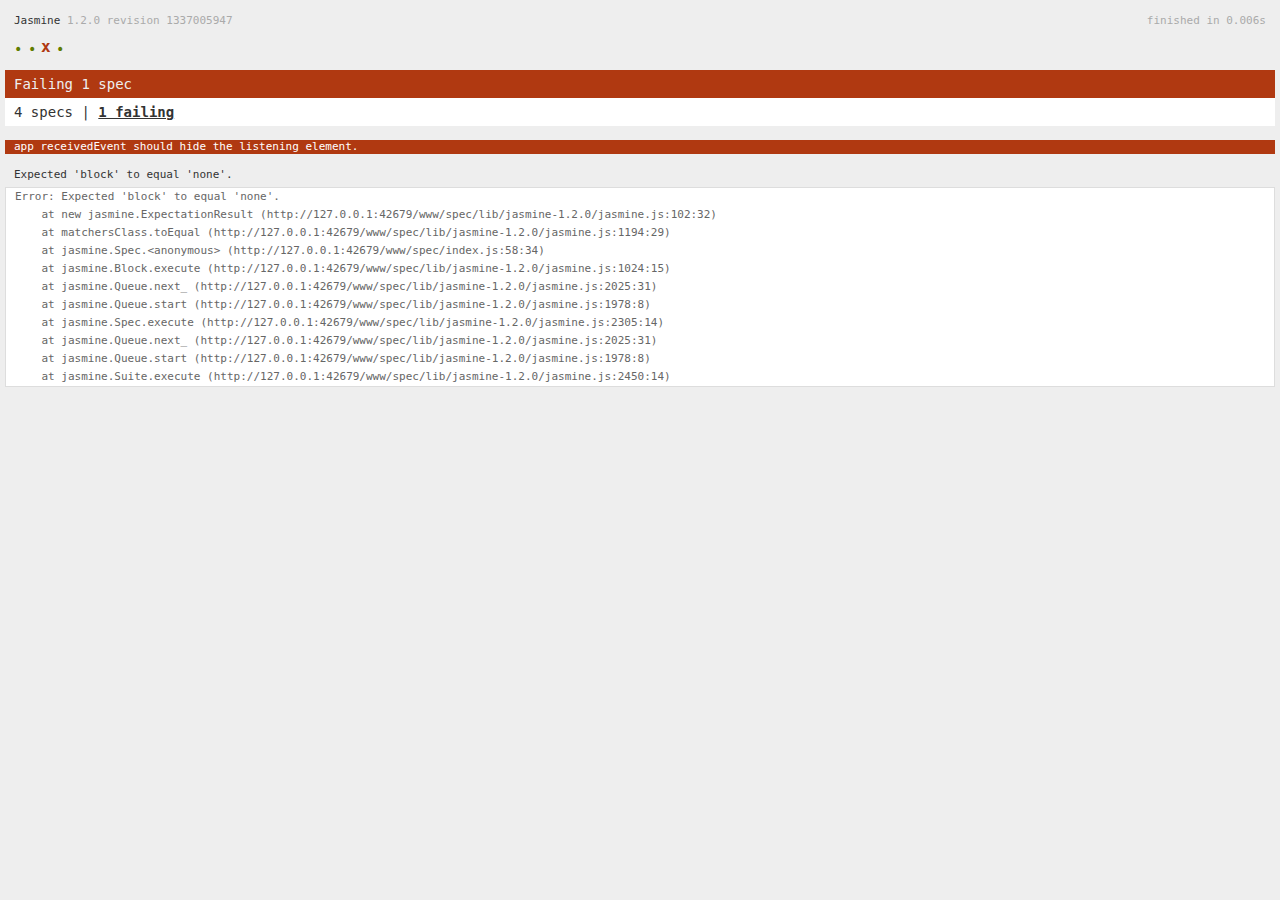
<file: www/spec.html>
<!DOCTYPE html>
<!--
    Licensed to the Apache Software Foundation (ASF) under one
    or more contributor license agreements.  See the NOTICE file
    distributed with this work for additional information
    regarding copyright ownership.  The ASF licenses this file
    to you under the Apache License, Version 2.0 (the
    "License"); you may not use this file except in compliance
    with the License.  You may obtain a copy of the License at

    http://www.apache.org/licenses/LICENSE-2.0

    Unless required by applicable law or agreed to in writing,
    software distributed under the License is distributed on an
    "AS IS" BASIS, WITHOUT WARRANTIES OR CONDITIONS OF ANY
     KIND, either express or implied.  See the License for the
    specific language governing permissions and limitations
    under the License.
-->
<html>
    <head>
        <title>Jasmine Spec Runner</title>

        <!-- jasmine source -->
        <link rel="shortcut icon" type="image/png" href="spec/lib/jasmine-1.2.0/jasmine_favicon.png">
        <link rel="stylesheet" type="text/css" href="spec/lib/jasmine-1.2.0/jasmine.css">
        <script type="text/javascript" src="spec/lib/jasmine-1.2.0/jasmine.js"></script>
        <script type="text/javascript" src="spec/lib/jasmine-1.2.0/jasmine-html.js"></script>

        <!-- include source files here... -->
        <script type="text/javascript" src="js/index.js"></script>

        <!-- include spec files here... -->
        <script type="text/javascript" src="spec/helper.js"></script>
        <script type="text/javascript" src="spec/index.js"></script>

        <script type="text/javascript">
            (function() {
                var jasmineEnv = jasmine.getEnv();
                jasmineEnv.updateInterval = 1000;

                var htmlReporter = new jasmine.HtmlReporter();

                jasmineEnv.addReporter(htmlReporter);

                jasmineEnv.specFilter = function(spec) {
                    return htmlReporter.specFilter(spec);
                };

                var currentWindowOnload = window.onload;

                window.onload = function() {
                    if (currentWindowOnload) {
                        currentWindowOnload();
                    }
                    execJasmine();
                };

                function execJasmine() {
                    jasmineEnv.execute();
                }
            })();
        </script>
    </head>
    <body>
        <div id="stage" style="display:none;"></div>
    </body>
</html>
</file>
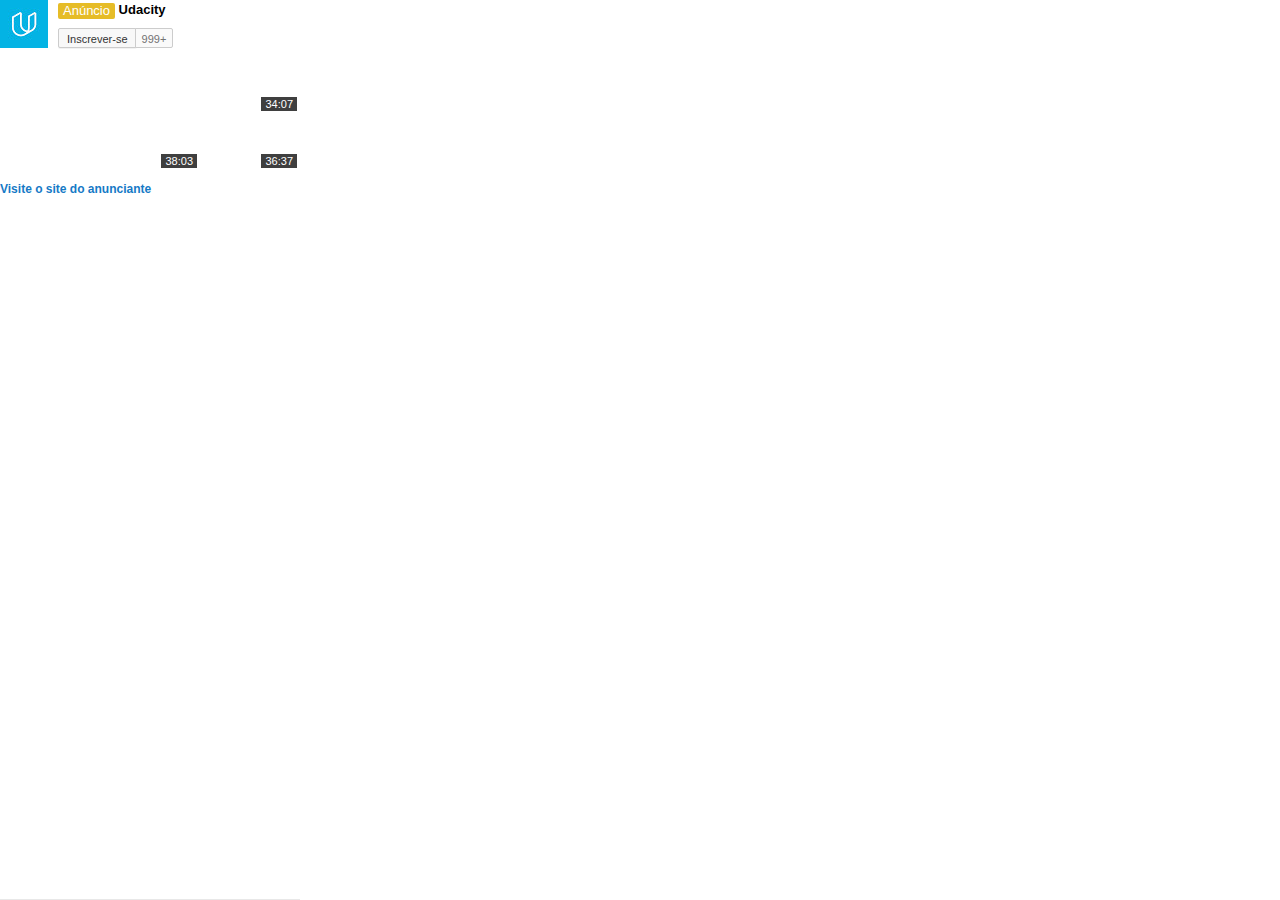
<file: www/img/(5) Phonegap e Cordova_ Aula 25_ Phonegap + Ionic_ LocalStorage - YouTube_files/ad_companion.html>
<!DOCTYPE html>
<!-- saved from url=(0127)https://www.youtube.com/ad_companion?adformat=15_2_1&p=UCBVCi5JbYmfG3q5MEuoWdOw&render=video_wall_companion&content=6Zzt8k09G3k -->
<html lang="pt" dir="ltr"><head><meta http-equiv="Content-Type" content="text/html; charset=UTF-8">
    <title>Video Wall - YouTube</title>
        <link rel="stylesheet" href="./www-adcompanion-webp-vflJIAB-t.css" name="www-adcompanion">


  </head>
  


  <body id="" class="date-20170825 pt_BR ltr lite exp-mouseover-img exp-responsive exp-scrollable-guide exp-search-big-thumbs   site-center-aligned site-as-giant-card  webkit webkit-537" dir="ltr">

      <div id="video-wall-container-v2" class="subscribe_v2 classic light">
      <div id="video-wall-top-bar-v2">
      <div class="yt-uix-hovercard ad-info-container">
    <span class="yt-uix-hovercard-target " data-position="bottomright" data-orientation="vertical">
      <span class="ad-info-icon"></span>
    </span>
    <div class="yt-uix-hovercard-content">
<p>Acesse as <a href="http://www.google.com/settings/ads" target="_blank">Configurações de anúncios</a> do Google para saber mais sobre como os anúncios são segmentados ou para desativar os anúncios personalizados.</p>
    </div>
  </div>

    <a href="https://www.youtube.com/user/Udacity" target="_blank" title="Visitar o canal de Udacity no YouTube" class="fill-channel-icon yt-uix-sessionlink" data-sessionlink="adformat=15_10&amp;ei=S4ukWYSBG5LiwwSo1bDQDw&amp;feature=15_10" onclick="yt.www.ads.companion.pauseAndTrackClickWithLabel(&#39;vw_cta_v2_top_bar_click&#39;);">
      <img class="channel-thumb-top-v2" src="./photo(24).jpg" alt="">
      <span id="channel-icon-overlay">
      </span>
      <span class="video-wall-top-text-container-v2">
        <span class="yt-badge ad-badge-byline yt-badge-ad" aria-label="Publicidade">Anúncio</span>
        Udacity
      </span>
    </a>
      <span id="video-wall-subscription-container-v2">
        <span class=" yt-uix-button-subscription-container"><button class="yt-uix-button yt-uix-button-size-default yt-uix-button-subscribe-unbranded yt-uix-button-has-icon no-icon-markup yt-uix-subscription-button yt-can-buffer" type="button" onclick=";return false;" aria-busy="false" aria-live="polite" aria-role="button" data-channel-external-id="UCBVCi5JbYmfG3q5MEuoWdOw" data-style-type="unbranded" data-clicktracking="ei=S4ukWYSBG5LiwwSo1bDQDw&amp;feature=subscribe-ads-widget&amp;ved=CAQQmysiEwjE0t_z7_rVAhUS8ZAKHagqDPo"><span class="yt-uix-button-content"><span class="subscribe-label" aria-label="Inscrever-se">Inscrever-se</span><span class="subscribed-label" aria-label="Cancelar inscrição">Inscrito</span><span class="unsubscribe-label" aria-label="Cancelar inscrição">Cancelar inscrição</span></span></button><span class="yt-subscription-button-subscriber-count-unbranded-horizontal" tabindex="0">999+</span>  <span class="yt-subscription-button-disabled-mask" title=""></span>
</span>
      </span>
  </div>

      <div id="video-wall-thumbs-v2">
        <a class="all-thumbs-v2 thumb-large" target="_blank" href="https://www.youtube.com/watch?v=lUOhCtXPN40&amp;list=PLAwxTw4SYaPnRQcjB3pyP1kfc2pjhVRQ9&amp;index=0" title="Assistir no YouTube" style="background-image:url(&#39;https://i.ytimg.com/vi/lUOhCtXPN40/sddefault.jpg&#39;); filter: progid:DXImageTransform.Microsoft.AlphaImageLoader(src=&#39;https://i.ytimg.com/vi/lUOhCtXPN40/sddefault.jpg&#39;, sizingMethod=&#39;scale&#39;); -ms-filter: &quot;progid:DXImageTransform.Microsoft.AlphaImageLoader(src=&#39;https://i.ytimg.com/vi/lUOhCtXPN40/sddefault.jpg&#39;, sizingMethod=&#39;scale&#39;)&quot;;" data-sessionlink="adformat=15_10&amp;ei=S4ukWYSBG5LiwwSo1bDQDw&amp;feature=15_10" onclick="yt.www.ads.companion.pauseAndTrackClickWithLabel(&#39;vw_thumb_v2_&#39; + (0 + 1) + &#39;_of_3&#39;);">
    <span class="video-time">38:03</span>
  </a>

        <a class="all-thumbs-v2 thumb-small" target="_blank" href="https://www.youtube.com/watch?v=ITpXepeFimY&amp;list=PLAwxTw4SYaPnRQcjB3pyP1kfc2pjhVRQ9&amp;index=1" title="Assistir no YouTube" style="background-image:url(&#39;https://i.ytimg.com/vi/ITpXepeFimY/hqdefault.jpg&#39;); filter: progid:DXImageTransform.Microsoft.AlphaImageLoader(src=&#39;https://i.ytimg.com/vi/ITpXepeFimY/hqdefault.jpg&#39;, sizingMethod=&#39;scale&#39;); -ms-filter: &quot;progid:DXImageTransform.Microsoft.AlphaImageLoader(src=&#39;https://i.ytimg.com/vi/ITpXepeFimY/hqdefault.jpg&#39;, sizingMethod=&#39;scale&#39;)&quot;;" data-sessionlink="adformat=15_10&amp;ei=S4ukWYSBG5LiwwSo1bDQDw&amp;feature=15_10" onclick="yt.www.ads.companion.pauseAndTrackClickWithLabel(&#39;vw_thumb_v2_&#39; + (1 + 1) + &#39;_of_3&#39;);">
    <span class="video-time">34:07</span>
  </a>

        <a class="all-thumbs-v2 thumb-small" target="_blank" href="https://www.youtube.com/watch?v=j9yFQqNrUK0&amp;list=PLAwxTw4SYaPnRQcjB3pyP1kfc2pjhVRQ9&amp;index=2" title="Assistir no YouTube" style="background-image:url(&#39;https://i.ytimg.com/vi/j9yFQqNrUK0/hqdefault.jpg&#39;); filter: progid:DXImageTransform.Microsoft.AlphaImageLoader(src=&#39;https://i.ytimg.com/vi/j9yFQqNrUK0/hqdefault.jpg&#39;, sizingMethod=&#39;scale&#39;); -ms-filter: &quot;progid:DXImageTransform.Microsoft.AlphaImageLoader(src=&#39;https://i.ytimg.com/vi/j9yFQqNrUK0/hqdefault.jpg&#39;, sizingMethod=&#39;scale&#39;)&quot;;" data-sessionlink="adformat=15_10&amp;ei=S4ukWYSBG5LiwwSo1bDQDw&amp;feature=15_10" onclick="yt.www.ads.companion.pauseAndTrackClickWithLabel(&#39;vw_thumb_v2_&#39; + (2 + 1) + &#39;_of_3&#39;);">
    <span class="video-time">36:37</span>
  </a>

  </div>

    <span class="video-wall-cta-container"><a id="bottom-bar-link" target="_blank" title="Visite o site de Udacity" class="fill-channel-icon yt-uix-sessionlink" data-sessionlink="adformat=15_10&amp;ei=S4ukWYSBG5LiwwSo1bDQDw&amp;feature=15_10" onclick="yt.www.ads.companion.pauseAndTrackClickWithLabel(&#39;vw_cta_v2_bottom_bar_click&#39;);" href="https://www.googleadservices.com/pagead/aclk?sa=L&amp;ai=[base64]&amp;num=1&amp;cid=CAESD-D2xgREQFkbTJr4pIteIg&amp;sig=AOD64_3I_acCIQ6-xNp5x70PH4gy6tzt4Q&amp;adurl=https://br.udacity.com/course/machine-learning-engineer-nanodegree--nd009/&amp;label=video_click_to_advertiser_site&amp;ctype=18">Visite o site do anunciante</a><span id="video-wall-cta-icon-v2"></span></span>
  </div>
  

        <script src="./www-adcompanion.js.download" type="text/javascript" name="www-adcompanion/www-adcompanion"></script>

  <script>
      yt.setConfig({
      'XSRF_TOKEN': "[base64]",
      'XSRF_FIELD_NAME': "session_token",

      'XSRF_REDIRECT_TOKEN': "XlFtezkR2ACmW4f00l-4bG2Vud58MTUwNDA0MjE4N0AxNTAzOTU1Nzg3"  });

    yt.setConfig('LOGGED_IN', true);
    window.onload = function() {
      ytbin.www.adcompanion.init('vw_impression', "vw_subscribe_button_click");
      window.addEventListener('message', function(event) {
        if (typeof event.data === 'object' &&
            'video-wall-set-dark-theme' in event.data) {
          var isDarkTheme = !!event.data['video-wall-set-dark-theme'];
          var classes = 'subscribe_v2 polymer';
          if (isDarkTheme) {
            classes += ' dark';
          } else {
            classes += ' light';
          }
          document.getElementById('video-wall-container-v2').className =
              classes;
        }
      });
    };
  </script>

  

</body></html>
</file>
<file: www/spec/lib/jasmine-1.2.0/jasmine.css>
body { background-color: #eeeeee; padding: 0; margin: 5px; overflow-y: scroll; }

#HTMLReporter { font-size: 11px; font-family: Monaco, "Lucida Console", monospace; line-height: 14px; color: #333333; }
#HTMLReporter a { text-decoration: none; }
#HTMLReporter a:hover { text-decoration: underline; }
#HTMLReporter p, #HTMLReporter h1, #HTMLReporter h2, #HTMLReporter h3, #HTMLReporter h4, #HTMLReporter h5, #HTMLReporter h6 { margin: 0; line-height: 14px; }
#HTMLReporter .banner, #HTMLReporter .symbolSummary, #HTMLReporter .summary, #HTMLReporter .resultMessage, #HTMLReporter .specDetail .description, #HTMLReporter .alert .bar, #HTMLReporter .stackTrace { padding-left: 9px; padding-right: 9px; }
#HTMLReporter #jasmine_content { position: fixed; right: 100%; }
#HTMLReporter .version { color: #aaaaaa; }
#HTMLReporter .banner { margin-top: 14px; }
#HTMLReporter .duration { color: #aaaaaa; float: right; }
#HTMLReporter .symbolSummary { overflow: hidden; *zoom: 1; margin: 14px 0; }
#HTMLReporter .symbolSummary li { display: block; float: left; height: 7px; width: 14px; margin-bottom: 7px; font-size: 16px; }
#HTMLReporter .symbolSummary li.passed { font-size: 14px; }
#HTMLReporter .symbolSummary li.passed:before { color: #5e7d00; content: "\02022"; }
#HTMLReporter .symbolSummary li.failed { line-height: 9px; }
#HTMLReporter .symbolSummary li.failed:before { color: #b03911; content: "x"; font-weight: bold; margin-left: -1px; }
#HTMLReporter .symbolSummary li.skipped { font-size: 14px; }
#HTMLReporter .symbolSummary li.skipped:before { color: #bababa; content: "\02022"; }
#HTMLReporter .symbolSummary li.pending { line-height: 11px; }
#HTMLReporter .symbolSummary li.pending:before { color: #aaaaaa; content: "-"; }
#HTMLReporter .bar { line-height: 28px; font-size: 14px; display: block; color: #eee; }
#HTMLReporter .runningAlert { background-color: #666666; }
#HTMLReporter .skippedAlert { background-color: #aaaaaa; }
#HTMLReporter .skippedAlert:first-child { background-color: #333333; }
#HTMLReporter .skippedAlert:hover { text-decoration: none; color: white; text-decoration: underline; }
#HTMLReporter .passingAlert { background-color: #a6b779; }
#HTMLReporter .passingAlert:first-child { background-color: #5e7d00; }
#HTMLReporter .failingAlert { background-color: #cf867e; }
#HTMLReporter .failingAlert:first-child { background-color: #b03911; }
#HTMLReporter .results { margin-top: 14px; }
#HTMLReporter #details { display: none; }
#HTMLReporter .resultsMenu, #HTMLReporter .resultsMenu a { background-color: #fff; color: #333333; }
#HTMLReporter.showDetails .summaryMenuItem { font-weight: normal; text-decoration: inherit; }
#HTMLReporter.showDetails .summaryMenuItem:hover { text-decoration: underline; }
#HTMLReporter.showDetails .detailsMenuItem { font-weight: bold; text-decoration: underline; }
#HTMLReporter.showDetails .summary { display: none; }
#HTMLReporter.showDetails #details { display: block; }
#HTMLReporter .summaryMenuItem { font-weight: bold; text-decoration: underline; }
#HTMLReporter .summary { margin-top: 14px; }
#HTMLReporter .summary .suite .suite, #HTMLReporter .summary .specSummary { margin-left: 14px; }
#HTMLReporter .summary .specSummary.passed a { color: #5e7d00; }
#HTMLReporter .summary .specSummary.failed a { color: #b03911; }
#HTMLReporter .description + .suite { margin-top: 0; }
#HTMLReporter .suite { margin-top: 14px; }
#HTMLReporter .suite a { color: #333333; }
#HTMLReporter #details .specDetail { margin-bottom: 28px; }
#HTMLReporter #details .specDetail .description { display: block; color: white; background-color: #b03911; }
#HTMLReporter .resultMessage { padding-top: 14px; color: #333333; }
#HTMLReporter .resultMessage span.result { display: block; }
#HTMLReporter .stackTrace { margin: 5px 0 0 0; max-height: 224px; overflow: auto; line-height: 18px; color: #666666; border: 1px solid #ddd; background: white; white-space: pre; }

#TrivialReporter { padding: 8px 13px; position: absolute; top: 0; bottom: 0; left: 0; right: 0; overflow-y: scroll; background-color: white; font-family: "Helvetica Neue Light", "Lucida Grande", "Calibri", "Arial", sans-serif; /*.resultMessage {*/ /*white-space: pre;*/ /*}*/ }
#TrivialReporter a:visited, #TrivialReporter a { color: #303; }
#TrivialReporter a:hover, #TrivialReporter a:active { color: blue; }
#TrivialReporter .run_spec { float: right; padding-right: 5px; font-size: .8em; text-decoration: none; }
#TrivialReporter .banner { color: #303; background-color: #fef; padding: 5px; }
#TrivialReporter .logo { float: left; font-size: 1.1em; padding-left: 5px; }
#TrivialReporter .logo .version { font-size: .6em; padding-left: 1em; }
#TrivialReporter .runner.running { background-color: yellow; }
#TrivialReporter .options { text-align: right; font-size: .8em; }
#TrivialReporter .suite { border: 1px outset gray; margin: 5px 0; padding-left: 1em; }
#TrivialReporter .suite .suite { margin: 5px; }
#TrivialReporter .suite.passed { background-color: #dfd; }
#TrivialReporter .suite.failed { background-color: #fdd; }
#TrivialReporter .spec { margin: 5px; padding-left: 1em; clear: both; }
#TrivialReporter .spec.failed, #TrivialReporter .spec.passed, #TrivialReporter .spec.skipped { padding-bottom: 5px; border: 1px solid gray; }
#TrivialReporter .spec.failed { background-color: #fbb; border-color: red; }
#TrivialReporter .spec.passed { background-color: #bfb; border-color: green; }
#TrivialReporter .spec.skipped { background-color: #bbb; }
#TrivialReporter .messages { border-left: 1px dashed gray; padding-left: 1em; padding-right: 1em; }
#TrivialReporter .passed { background-color: #cfc; display: none; }
#TrivialReporter .failed { background-color: #fbb; }
#TrivialReporter .skipped { color: #777; background-color: #eee; display: none; }
#TrivialReporter .resultMessage span.result { display: block; line-height: 2em; color: black; }
#TrivialReporter .resultMessage .mismatch { color: black; }
#TrivialReporter .stackTrace { white-space: pre; font-size: .8em; margin-left: 10px; max-height: 5em; overflow: auto; border: 1px inset red; padding: 1em; background: #eef; }
#TrivialReporter .finished-at { padding-left: 1em; font-size: .6em; }
#TrivialReporter.show-passed .passed, #TrivialReporter.show-skipped .skipped { display: block; }
#TrivialReporter #jasmine_content { position: fixed; right: 100%; }
#TrivialReporter .runner { border: 1px solid gray; display: block; margin: 5px 0; padding: 2px 0 2px 10px; }
</file>
<file: www/img/(5) Phonegap e Cordova_ Aula 25_ Phonegap + Ionic_ LocalStorage - YouTube_files/www-adcompanion-webp-vflJIAB-t.css>
body{line-height:1;text-align:left;text-align:start}menu,ol,ul{list-style:none}blockquote,q{quotes:none}blockquote:before,blockquote:after,q:before,q:after{content:'';content:none}ins{text-decoration:none}del{text-decoration:line-through}table{border-collapse:collapse;border-spacing:0}strong,b{font-weight:500}body{border:0}a,abbr,acronym,address,applet,b,big,blockquote{margin:0;padding:0;border:0;font-size:100%;background:transparent}button{margin:0;padding:0;border:0;background:transparent}canvas,caption,center,cite,code,dd,del,dfn,div,dl,dt,em,embed,fieldset,font,form{margin:0;padding:0;border:0;font-size:100%;background:transparent}h1,h2,h3,h4,h5,h6{margin:0;padding:0;border:0;background:transparent}hr,html,i,iframe,img,ins,kbd,label,legend,li,menu,object,ol,p,pre,q,s,samp,small,span,strike,strong,sub{margin:0;padding:0;border:0;font-size:100%;background:transparent}sup{margin:0;padding:0;border:0;background:transparent}table,tbody,td,tfoot,th,thead,tr,tt,u,ul,var{margin:0;padding:0;border:0;font-size:100%;background:transparent}html{height:100%}body{height:100%;word-wrap:break-word;margin:0;padding:0;font:12px "YouTube Noto",Roboto,arial,sans-serif}button,input,textarea{font:12px "YouTube Noto",Roboto,arial,sans-serif}a{color:#167ac6;text-decoration:none}a:hover{text-decoration:underline}a:focus{outline:1px dotted #666;border:0}button:focus{outline:1px solid #767676}h1,h2{font-weight:normal}h3,h4,h5,h6{font-weight:500}h1{font-size:20px}h2{font-size:16px}h3,h4{font-size:13px}h5,h6{font-size:10px}dt{font-weight:500}ul.bulleted{margin-left:1em;list-style-type:disc}span.warning{color:#d00}sup{font-size:80%}.yt-uix-button{display:inline-block;height:28px;border:solid 1px transparent;padding:0 10px;outline:0;font-weight:500;font-size:11px;text-decoration:none;white-space:nowrap;word-wrap:normal;line-height:normal;vertical-align:middle;cursor:pointer;*overflow:visible;border-radius:2px;box-shadow:0 1px 0 rgba(0,0,0,0.05)}.yt-uix-button:hover{text-decoration:none}.yt-uix-button:focus,.yt-uix-button:focus:hover,.yt-uix-button-focused,.yt-uix-button-focused:hover{box-shadow:0 0 0 2px rgba(27,127,204,0.4)}.no-focus-outline .yt-uix-button:focus,.no-focus-outline .yt-uix-button:focus:hover,.no-focus-outline .yt-uix-button-focused,.no-focus-outline .yt-uix-button-focused:hover{box-shadow:none}.yt-uix-button::-moz-focus-inner{border:0;padding:0}.yt-uix-button[disabled],.yt-uix-button[disabled]:hover,.yt-uix-button[disabled]:active,.yt-uix-button[disabled]:focus{opacity:.5;filter:alpha(opacity=50);cursor:auto;box-shadow:none}.yt-uix-button img,.yt-uix-button-has-icon.no-icon-markup .yt-uix-button-content,.yt-uix-button-icon-wrapper+.yt-uix-button-content{vertical-align:middle}.yt-uix-button .yt-uix-button-icon,.yt-uix-button .yt-uix-button-arrow{display:inline-block;vertical-align:middle}.yt-uix-button-icon-wrapper{display:inline-block;font-size:0;vertical-align:middle}.yt-uix-button-has-icon:before{content:'';display:inline-block;vertical-align:middle}a.yt-uix-button:after{content:'';display:inline-block;vertical-align:middle;height:100%}.yt-uix-button-icon-wrapper,.yt-uix-button-has-icon.no-icon-markup:before{margin-right:6px}.yt-uix-button-empty .yt-uix-button-icon-wrapper,.yt-uix-button-empty.yt-uix-button-has-icon.no-icon-markup:before{margin-right:0}.yt-uix-button-empty .yt-uix-button-icon-wrapper{max-height:none;max-width:none}.yt-uix-button.hid{display:none}.yt-uix-button-short,.yt-uix-button-size-small{height:20px;color:#666}.yt-uix-button-size-large{height:32px;padding:0 15px;font-size:13px}.yt-uix-button-size-xlarge{height:36px;padding:0 20px;font-size:15px}.yt-uix-button-default:hover,.yt-uix-button-text:hover{border-color:#c6c6c6;background:#f0f0f0;box-shadow:0 1px 0 rgba(0,0,0,0.10)}.yt-uix-button-default:active,.yt-uix-button-default.yt-uix-button-toggled,.yt-uix-button-default.yt-uix-button-active,.yt-uix-button-default.yt-uix-button-active:focus,.yt-uix-button-text:active{border-color:#c6c6c6;background:#e9e9e9;box-shadow:inset 0 1px 0 #ddd}.yt-uix-button-default.yt-uix-button-toggled:hover{border-color:#b9b9b9;background:#e5e5e5;box-shadow:inset 0 1px 0 #ddd}.yt-uix-button-default,.yt-uix-button-default[disabled],.yt-uix-button-default[disabled]:hover,.yt-uix-button-default[disabled]:active,.yt-uix-button-default[disabled]:focus{border-color:#d3d3d3;background:#f8f8f8;color:#333}.yt-uix-button-default:before,.yt-uix-button-default .yt-uix-button-icon{opacity:.5;filter:alpha(opacity=50)}.yt-uix-button-default:hover .yt-uix-button-icon,.yt-uix-button-default:hover:before{opacity:.6;filter:alpha(opacity=60)}.yt-uix-button-default:active .yt-uix-button-icon,.yt-uix-button-default:active:before,.yt-uix-button-default.yt-uix-button-active .yt-uix-button-icon,.yt-uix-button-default.yt-uix-button-active:before,.yt-uix-button-default.yt-uix-button-toggled .yt-uix-button-icon,.yt-uix-button-default.yt-uix-button-toggled:before{opacity:.8;filter:alpha(opacity=80)}.yt-uix-button-default:active:hover .yt-uix-button-icon,.yt-uix-button-default:active:hover:before,.yt-uix-button-default.yt-uix-button-active:hover .yt-uix-button-icon,.yt-uix-button-default.yt-uix-button-active:hover:before,.yt-uix-button-default.yt-uix-button-toggled:hover .yt-uix-button-icon,.yt-uix-button-default.yt-uix-button-toggled:hover:before{opacity:1;filter:alpha(opacity=100)}.yt-uix-button-dark .yt-uix-button-icon,.yt-uix-button-dark:before{opacity:.4;filter:alpha(opacity=40)}.yt-uix-button-dark:hover .yt-uix-button-icon,.yt-uix-button-dark:hover:before{opacity:.55;filter:alpha(opacity=55)}.yt-uix-button-dark:active .yt-uix-button-icon,.yt-uix-button-dark:active:before,.yt-uix-button-dark.yt-uix-button-active .yt-uix-button-icon,.yt-uix-button-dark.yt-uix-button-active:before,.yt-uix-button-dark.yt-uix-button-toggled .yt-uix-button-icon,.yt-uix-button-dark.yt-uix-button-toggled:before{opacity:.85;filter:alpha(opacity=85)}.yt-uix-button-dark:active:hover .yt-uix-button-icon,.yt-uix-button-dark:active:hover:before,.yt-uix-button-dark.yt-uix-button-active:hover .yt-uix-button-icon,.yt-uix-button-dark.yt-uix-button-active:hover:before,.yt-uix-button-dark.yt-uix-button-toggled:hover .yt-uix-button-icon .yt-uix-button-dark.yt-uix-button-toggled:hover:before{opacity:1;filter:alpha(opacity=100)}.yt-uix-button-opacity,.yt-uix-button-opacity:hover,.yt-uix-button-dark-opacity,.yt-uix-button-dark-opacity:hover{box-shadow:none}.yt-uix-button-opacity{opacity:.5;filter:alpha(opacity=50)}.yt-uix-menu-top-level-flow-button .yt-uix-button-opacity{opacity:.4;filter:alpha(opacity=40)}.yt-uix-button-opacity:hover{opacity:.6;filter:alpha(opacity=60)}.yt-uix-menu-top-level-flow-button .yt-uix-button-opacity:hover{opacity:.5;filter:alpha(opacity=50)}.yt-uix-button-opacity:active,.yt-uix-button-opacity.yt-uix-button-active,.yt-uix-button-opacity.yt-uix-button-toggled,.yt-uix-menu-top-level-flow-button .yt-uix-button-opacity[disabled]{opacity:.8;filter:alpha(opacity=80)}.yt-uix-button-opacity:active:hover,.yt-uix-button-opacity.yt-uix-button-active:hover,.yt-uix-button-opacity.yt-uix-button-toggled:hover,.yt-uix-menu-top-level-flow-button .yt-uix-button-opacity[disabled]:hover{opacity:1;filter:alpha(opacity=100)}.yt-uix-button-opacity-dark{opacity:.4;filter:alpha(opacity=40)}.yt-uix-button-opacity-dark:hover{opacity:.55;filter:alpha(opacity=55)}.yt-uix-button-opacity-dark:active,.yt-uix-button-opacity-dark.yt-uix-button-active,.yt-uix-button-opacity-dark.yt-uix-button-toggled{opacity:.85;filter:alpha(opacity=85)}.yt-uix-button-opacity-dark:active:hover,.yt-uix-button-opacity-dark.yt-uix-button-active:hover,.yt-uix-button-opacity-dark.yt-uix-button-toggled:hover{opacity:1;filter:alpha(opacity=100)}.yt-uix-button-primary,.yt-uix-button-primary[disabled],.yt-uix-button-primary[disabled]:hover,.yt-uix-button-primary[disabled]:active,.yt-uix-button-primary[disabled]:focus{border-color:#167ac6;background:#167ac6;color:#fff}.yt-uix-button-primary:hover{background:#126db3}.yt-uix-button-primary:active,.yt-uix-button-primary.yt-uix-button-toggled,.yt-uix-button-primary.yt-uix-button-active,.yt-uix-button-primary.yt-uix-button-active:focus{background:#095b99;box-shadow:inset 0 1px 0 rgba(0,0,0,0.5)}.yt-uix-button-primary[disabled]:active,.yt-uix-button-primary[disabled].yt-uix-button-toggled{box-shadow:none}.yt-uix-button-destructive,.yt-uix-button-destructive[disabled],.yt-uix-button-destructive[disabled]:hover,.yt-uix-button-destructive[disabled]:active,.yt-uix-button-destructive[disabled]:focus{border-color:#cc181e;background:#cc181e;color:#fff}.yt-uix-button-destructive:hover{background:#b31217}.yt-uix-button-destructive:active,.yt-uix-button-destructive.yt-uix-button-toggled,.yt-uix-button-destructive.yt-uix-button-active,.yt-uix-button-destructive.yt-uix-button-active:focus{background:#990c11;box-shadow:inset 0 1px 0 rgba(0,0,0,0.5)}.yt-uix-button-destructive[disabled]:active,.yt-uix-button-destructive[disabled].yt-uix-button-toggled{box-shadow:none}.yt-uix-button-dark,.yt-uix-button-dark[disabled],.yt-uix-button-dark[disabled]:hover,.yt-uix-button-dark[disabled]:active,.yt-uix-button-dark[disabled]:focus{border-color:#333;background:#333;color:#fff}.yt-uix-button-dark:hover{background:#3c3c3c}.yt-uix-button-dark:active,.yt-uix-button-dark.yt-uix-button-toggled,.yt-uix-button-dark.yt-uix-button-active,.yt-uix-button-dark.yt-uix-button-active:focus{background:#1a1a1a;box-shadow:inset 0 1px 0 rgba(0,0,0,0.5)}.yt-uix-button-dark[disabled]:active,.yt-uix-button-dark[disabled].yt-uix-button-toggled{box-shadow:none}.yt-uix-button-light,.yt-uix-button-light[disabled],.yt-uix-button-light[disabled]:hover,.yt-uix-button-light[disabled]:active,.yt-uix-button-light[disabled]:focus{border-color:#666;background:#666;color:#fff}.yt-uix-button-light:hover{background:#6f6f6f}.yt-uix-button-light:active,.yt-uix-button-light.yt-uix-button-toggled,.yt-uix-button-light.yt-uix-button-active,.yt-uix-button-light.yt-uix-button-active:focus{background:#4d4d3d;box-shadow:inset 0 1px 0 rgba(0,0,0,0.5)}.yt-uix-button-light[disabled]:active,.yt-uix-button-light[disabled].yt-uix-button-toggled{box-shadow:none}.yt-uix-button-payment,.yt-uix-button-payment[disabled],.yt-uix-button-payment[disabled]:hover,.yt-uix-button-payment[disabled]:active,.yt-uix-button-payment[disabled]:focus{border-color:#61ad15;background:#61ad15;color:#fff}.yt-uix-button-payment:hover{background:#54900f}.yt-uix-button-payment:active,.yt-uix-button-payment.yt-uix-button-toggled,.yt-uix-button-payment.yt-uix-button-active,.yt-uix-button-payment.yt-uix-button-active:focus{background:#478509;box-shadow:inset 0 1px 0 rgba(0,0,0,0.5)}.yt-uix-button-payment[disabled]:active,.yt-uix-button-payment[disabled].yt-uix-button-toggled{box-shadow:none}.yt-uix-button-text,.yt-uix-button-text[disabled]{border:solid 1px transparent;outline:0;background:none;color:#333;box-shadow:none}.yt-uix-button-blue-text{border:solid 1px transparent;outline:0;background:none;box-shadow:none}.yt-uix-button-blue-text[disabled]{border:solid 1px transparent;outline:0;background:none;color:#333;box-shadow:none}.yt-uix-button-blue-text{color:#167ac6}.yt-uix-button-link{padding:0;border:none;height:auto;background:transparent;color:#167ac6;font-weight:normal;font-size:inherit;text-decoration:none;box-shadow:none}.yt-uix-button-link:active,.yt-uix-button-link:hover{background:transparent;text-decoration:underline;box-shadow:none}.yt-uix-button-link-strong{font-weight:500;font-size:12px}a.yt-uix-button{text-decoration:none;-moz-box-sizing:border-box;box-sizing:border-box}.yt-uix-button-group{display:inline-block;white-space:nowrap;vertical-align:middle}.yt-uix-button-group .yt-uix-button{margin-right:-1px;border-radius:0}.yt-uix-button-group .yt-uix-button:hover{position:relative;z-index:2147483645}.yt-uix-button-group .start{-moz-border-radius-topleft:2px;border-top-left-radius:2px;-moz-border-radius-bottomleft:2px;border-bottom-left-radius:2px}.yt-uix-button-group .end{margin-right:0;-moz-border-radius-topright:2px;border-top-right-radius:2px;-moz-border-radius-bottomright:2px;border-bottom-right-radius:2px}.yt-uix-button-arrow{margin-top:-3px;margin-left:5px;border:1px solid transparent;border-top-color:#333;border-width:4px 4px 0;width:0;height:0}.yt-uix-button-reverse .yt-uix-button-arrow{border-width:0 4px 4px;border-top-color:transparent;border-bottom-color:#333}.yt-uix-button-empty .yt-uix-button-arrow{margin-left:0}.yt-uix-button-primary .yt-uix-button-arrow,.yt-uix-button-destructive .yt-uix-button-arrow,.yt-uix-button-dark .yt-uix-button-arrow,.yt-uix-button-light .yt-uix-button-arrow,.yt-uix-button-payment .yt-uix-button-arrow{border-top-color:#fff}.yt-uix-button-primary.yt-uix-button-reverse .yt-uix-button-arrow,.yt-uix-button-destructive.yt-uix-button-reverse .yt-uix-button-arrow,.yt-uix-button-dark.yt-uix-button-reverse .yt-uix-button-arrow,.yt-uix-button-light.yt-uix-button-reverse .yt-uix-button-arrow,.yt-uix-button-payment.yt-uix-button-reverse .yt-uix-button-arrow{border-bottom-color:#fff}.yt-uix-button .yt-uix-button-menu{display:none}.yt-uix-button .yt-uix-button-menu:focus{outline:none}.yt-uix-button-menu{outline:none;padding:8px 0;position:absolute;border:1px solid #ccc;z-index:2147483647;overflow:auto;background:#fff;border-radius:2px}.yt-uix-button-menu-external{overflow:visible}.yt-uix-button-menu li{margin:0;padding:0}.yt-uix-button-menu li.yt-uix-button-menu-new-section-separator{padding-top:8px;margin-top:8px;border-top:1px solid #b8b8b8}.yt-uix-button-menu .yt-uix-button-menu-item{display:block;margin:0;padding:0 25px;color:#333;font-size:13px;text-decoration:none;white-space:nowrap;word-wrap:normal;line-height:25px;cursor:pointer;cursor:hand}.yt-uix-button-menu-item-selected .yt-uix-button-menu-item{font-weight:500}.yt-uix-button-menu .yt-uix-button-menu-item.selected,.yt-uix-button-menu .yt-uix-button-menu-item-highlight .yt-uix-button-menu-item,.yt-uix-button-menu .yt-uix-button-menu-item:hover{background-color:#333;color:#fff}.yt-uix-button-menu-mask{position:absolute;z-index:2147483646;opacity:0;filter:alpha(opacity=0);border:0;padding:0;margin:0}div.yt-uix-button-menu>table{background:#ebebeb;border-collapse:separate;border-spacing:1px}.yt-uix-button-menu .yt-uix-button-icon-checkbox{float:left;padding:5px 0 5px 4px}.yt-uix-button-menu .yt-uix-button-icon-dropdown-checked{background:no-repeat url(//s.ytimg.com/yts/imgbin/www-hitchhiker-vflXBOoAR.webp) -718px -107px;background-size:auto;width:15px;height:14px}.yt-uix-button-menu li:hover .yt-uix-button-icon-dropdown-checked{background:no-repeat url(//s.ytimg.com/yts/imgbin/www-hitchhiker-vflXBOoAR.webp) -16px -36px;background-size:auto;width:15px;height:14px}.yt-uix-button-icon-trash{background:no-repeat url(//s.ytimg.com/yts/imgbin/www-hitchhiker-vflXBOoAR.webp) -63px -167px;background-size:auto;width:12px;height:16px}.yt-uix-button-icon-channel-back{background:no-repeat url(//s.ytimg.com/yts/imgbin/www-hitchhiker-vflXBOoAR.webp) -546px -88px;background-size:auto;width:15px;height:10px}.rtl .yt-uix-button-icon-channel-back{background:no-repeat url(//s.ytimg.com/yts/imgbin/www-hitchhiker-vflXBOoAR.webp) 0 -134px;background-size:auto;width:15px;height:10px}.yt-uix-button-icon-dismissal{background:no-repeat url(//s.ytimg.com/yts/imgbin/www-hitchhiker-vflXBOoAR.webp) -520px -149px;background-size:auto;width:20px;height:20px}.yt-uix-button-icon-settings{background:no-repeat url(//s.ytimg.com/yts/imgbin/www-hitchhiker-vflXBOoAR.webp) -418px -116px;background-size:auto;width:16px;height:16px}.yt-uix-button-icon-settings-material{background:no-repeat url(//s.ytimg.com/yts/imgbin/www-hitchhiker-vflXBOoAR.webp) -284px -193px;background-size:auto;width:24px;height:24px}.yt-uix-button-icon-view-list{background:no-repeat url(//s.ytimg.com/yts/imgbin/www-hitchhiker-vflXBOoAR.webp) -284px -221px;background-size:auto;width:24px;height:24px}.yt-uix-button-icon-view-module{background:no-repeat url(//s.ytimg.com/yts/imgbin/www-hitchhiker-vflXBOoAR.webp) -846px -204px;background-size:auto;width:24px;height:24px}.yt-uix-button-icon-close{background:no-repeat url(//s.ytimg.com/yts/imgbin/www-hitchhiker-vflXBOoAR.webp) -512px -88px;background-size:auto;width:10px;height:10px}.yt-uix-button-icon-search{background:no-repeat url(//s.ytimg.com/yts/imgbin/www-hitchhiker-vflXBOoAR.webp) -694px -43px;background-size:auto;width:15px;height:15px}.yt-uix-button-disabled-aria-label{display:none;opacity:0}.yt-uix-button[disabled]+.yt-uix-button-disabled-aria-label{display:block;position:absolute}.yt-uix-button.yt-uix-button-nakedicon{padding:0}.yt-badge-ypc{border:1px solid #73c421;color:#73c421;text-transform:none}.yt-badge-ypc-free,.yt-badge-ypc-purchased,.yt-badge-ypc-seasonpass{border:1px solid #757575;color:#757575;text-transform:uppercase}.yt-badge.standalone-ypc-badge-renderer-icon{border:0;padding:0 5px;color:#fff;line-height:16px;height:16px;font-size:12px;border-radius:2px}.yt-badge.standalone-ypc-badge-renderer-icon-available{background:#2793e6}.yt-badge.standalone-ypc-badge-renderer-icon-not-available{background:#b8b8b8}.yt-badge.standalone-ypc-badge-renderer-icon-purchased{background:#767676}.standalone-ypc-badge-renderer-label{color:#767676;font-size:12px}.standalone-ypc-badge-renderer-secondary-label{font-weight:500;color:#767676;border-radius:2px;padding-left:4px;padding-right:4px;margin-right:4px;text-align:center}.rotten-rotomatoes-fresh-icon{background:no-repeat url(//s.ytimg.com/yts/imgbin/www-hitchhiker-vflXBOoAR.webp) -392px -172px;background-size:auto;width:13px;height:13px}.rotten-rotomatoes-splat-icon{background:no-repeat url(//s.ytimg.com/yts/imgbin/www-hitchhiker-vflXBOoAR.webp) -158px -193px;background-size:auto;width:13px;height:13px}.rotten-rotomatoes-certified-icon{background:no-repeat url(//s.ytimg.com/yts/imgbin/www-hitchhiker-vflXBOoAR.webp) -675px -107px;background-size:auto;width:13px;height:13px}.review-aggregate-badge-renderer-icon{vertical-align:top;padding-right:2px}.grid-movie-renderer-meta-info{padding-top:6px;padding-bottom:5px}.grid-movie-renderer-metadata,.review-aggregate-badge-renderer-text,.review-aggregate-badge-renderer-text a:link,.review-aggregate-badge-renderer-text a:visited{color:#767676;font-size:12px}.yt-badge{border:1px solid #ddd;padding:0 4px;height:13px;color:#444;font-size:11px;font-weight:normal;text-transform:uppercase;text-decoration:none;line-height:13px;display:inline-block}.yt-badge-beta-noframe{border:none}.yt-badge-list{color:#555;line-height:100%;vertical-align:middle;text-transform:uppercase;font-size:0;display:inline-block}.yt-badge-item{margin-right:4px;vertical-align:middle;display:inline-block}.yt-badge-item:last-child{margin-right:0}.yt-badge-ad{background:#e6bc27;border:0;border-radius:2px;color:#fff;font-size:13px;height:16px;line-height:16px;padding:0 5px;text-transform:none;vertical-align:middle}.yt-badge-live{border:1px solid #e62117;color:#e62117}.yt-music-pass-badge-container{display:inline-block;vertical-align:middle}.yt-badge-music{text-transform:none;border:none;color:#fff;background-color:#2793e6}.music-pass-icon{margin-top:3px;background:no-repeat url(//s.ytimg.com/yts/imgbin/www-hitchhiker-vflXBOoAR.webp) -82px -170px;background-size:auto;width:13px;height:13px}.yt-badge-mde-recoupment{margin:5px;color:#2793e6;border:1px solid #2793e6;text-transform:uppercase}.standalone-collection-badge-renderer-icon{background-color:#f1f1f1;border-radius:2px;color:#000;border:none;margin:3px 6px 3px 0;text-transform:none}.standalone-collection-badge-renderer-text a{background-color:#f1f1f1;border-radius:2px;color:#000;padding:0 4px;margin-right:6px;text-transform:none}.standalone-collection-red-badge-renderer-icon{background-color:#f1f1f1;border-radius:2px;border:1px solid #f1f1f1;color:#e62117;margin:3px 0;text-transform:none}.standalone-collection-badge-renderer-text{font-size:11px;color:#555}.standalone-collection-badge-renderer-red-text{font-size:11px;color:#e62117}.yt-uix-clickcard-content,.yt-uix-hovercard-content,* html .yt-uix-card-border-arrow,* html .yt-uix-card-body-arrow{display:none}.yt-uix-clickcard-card,.yt-uix-hovercard-card{position:absolute;z-index:2000000006;-moz-transition:opacity .2s ease-out;-webkit-transition:opacity .2s ease-out;transition:opacity .2s ease-out}.yt-uix-card-iframe-mask{position:absolute;z-index:2000000005}.yt-uix-clickcard-card-border,.yt-uix-hovercard-card-border{float:left;background:#fff;border:1px solid #c5c5c5;box-shadow:0 0 15px rgba(0,0,0,.18)}.yt-uix-clickcard-card-body,.yt-uix-hovercard-card-body{min-height:54px;overflow:hidden;font-size:13px;color:#555}.yt-uix-clickcard-card-content,.yt-uix-hovercard-card-content{display:block;padding:20px;width:235px;line-height:1.3em}.yt-uix-clickcard-title,.yt-uix-hovercard-title{margin-bottom:20px;font-weight:500;font-size:15px;overflow:hidden;white-space:nowrap;word-wrap:normal;-o-text-overflow:ellipsis;text-overflow:ellipsis}.yt-uix-hovercard-card-reverse .yt-uix-card-arrow{display:block}.ie7 .yt-uix-card-arrow,.ie8 .yt-uix-card-arrow{display:none}.yt-uix-card-arrow{position:absolute;display:none;top:-11px;width:24px;height:24px;margin-left:12px;overflow:hidden;-moz-transform:rotate(45deg);-ms-transform:rotate(45deg);-webkit-transform:rotate(45deg);transform:rotate(45deg);-moz-transform-origin:0 0;-ms-transform-origin:0 0;-webkit-transform-origin:0 0;transform-origin:0 0}.yt-uix-card-arrow-background{position:absolute;top:0;-moz-transform:rotate(-45deg);-ms-transform:rotate(-45deg);-webkit-transform:rotate(-45deg);transform:rotate(-45deg);-moz-transform-origin:0 0;-ms-transform-origin:0 0;-webkit-transform-origin:0 0;transform-origin:0 0}.yt-uix-card-border-arrow,.yt-uix-card-body-arrow{position:absolute;width:0;height:0;vertical-align:top;background:none;border:12px solid transparent}.yt-uix-card-border-arrow-horizontal,.yt-uix-card-body-arrow-horizontal{border-right-width:0}.yt-uix-card-border-arrow-vertical,.yt-uix-card-body-arrow-vertical{bottom:-10px;border-bottom-width:0}.yt-uix-card-border-arrow-horizontal{right:-12px;border-left-color:#c5c5c5}.yt-uix-card-body-arrow-horizontal{right:-11px;border-left-color:#fff}.yt-uix-card-border-arrow-vertical{margin-bottom:-1px;border-top-color:#c5c5c5}.yt-uix-card-body-arrow-vertical{border-top-color:#fff}.yt-uix-clickcard-card-flip .yt-uix-card-border-arrow-horizontal,.yt-uix-clickcard-card-flip .yt-uix-card-body-arrow-horizontal,.yt-uix-hovercard-card-flip .yt-uix-card-border-arrow-horizontal,.yt-uix-hovercard-card-flip .yt-uix-card-body-arrow-horizontal{right:auto;border-right-width:12px;border-left-width:0;border-left-color:transparent}.yt-uix-clickcard-card-flip .yt-uix-card-border-arrow-horizontal,.yt-uix-hovercard-card-flip .yt-uix-card-border-arrow-horizontal{left:-12px;border-right-color:#c5c5c5}.yt-uix-clickcard-card-flip .yt-uix-card-body-arrow-horizontal,.yt-uix-hovercard-card-flip .yt-uix-card-body-arrow-horizontal{left:-11px;border-right-color:#fff}.yt-uix-clickcard-card-reverse .yt-uix-card-border-arrow-vertical{bottom:auto;border-bottom-width:12px;border-top-color:transparent;border-top-width:0;top:-10px}.yt-uix-clickcard-card-reverse .yt-uix-card-body-arrow-vertical{bottom:auto;border-bottom-width:12px;border-top-color:transparent;border-top-width:0}.yt-uix-hovercard-card-reverse .yt-uix-card-border-arrow-vertical{bottom:auto;border-bottom-width:12px;border-top-color:transparent;border-top-width:0;top:-10px}.yt-uix-hovercard-card-reverse .yt-uix-card-body-arrow-vertical{bottom:auto;border-bottom-width:12px;border-top-color:transparent;border-top-width:0}.yt-uix-clickcard-card-reverse .yt-uix-card-border-arrow-vertical,.yt-uix-hovercard-card-reverse .yt-uix-card-border-arrow-vertical{border-bottom-color:#c5c5c5;margin-top:-1px}.yt-uix-clickcard-card-reverse .yt-uix-card-body-arrow-vertical,.yt-uix-hovercard-card-reverse .yt-uix-card-body-arrow-vertical{top:-10px;border-bottom-color:#fff}.yt-uix-clickcard-close{float:right;margin:-5px -5px 5px 5px}#ie .yt-uix-card-body-arrow-vertical{border-top-color:#fff}.yt-uix-hovercard-target,.yt-uix-clickcard-target{cursor:pointer}.yt-uix-clickcard-promo .yt-uix-clickcard-card-border{background:#2793e6;border-color:#2793e6}.yt-uix-clickcard-promo .yt-uix-card-body-arrow-vertical{border-top-color:#2793e6}.yt-uix-clickcard-promo .yt-uix-card-body-arrow-horizontal{border-right-color:#2793e6}.yt-uix-clickcard-promo.yt-uix-clickcard-card-reverse .yt-uix-card-body-arrow-vertical{border-bottom-color:#2793e6}.yt-uix-clickcard-promo .yt-uix-clickcard-close{background:no-repeat url(//s.ytimg.com/yts/imgbin/www-hitchhiker-vflXBOoAR.webp) -256px -21px;background-size:auto;width:20px;height:20px}.yt-uix-clickcard-promo .yt-uix-clickcard-card-body{color:#fff}.yt-uix-clickcard-promo.guide-hint{position:fixed}.ad-info-container{position:absolute}.ad-info-icon{display:block;cursor:pointer;background:no-repeat url(//s.ytimg.com/yts/imgbin/www-hitchhiker-vflXBOoAR.webp) -35px -36px;background-size:auto;width:12px;height:12px}.pyv-afc-ads-container{position:relative;visibility:hidden}.pyv-afc-ads-container .ad-info-container{right:15px;top:12px}.pyv-afc-ads-container.pyv-afc-mute .ad-info-container{right:36px}#watch-related .ad-info-container{right:0;top:0}#watch-related .contains-mute-button .ad-info-container{right:20px}#watch-related #pyv-watch-related-dest-url .title{margin-right:10px}.ads-mute-button,.ads-mute-undo{position:absolute;top:0;right:0;cursor:pointer}.ads-mute-button{padding:12px 15px 8px 8px;color:#808080;font-size:16pt;-moz-user-select:none;-ms-user-select:none;-webkit-user-select:none}.ads-mute-button:hover{color:#666}#watch-related .ads-mute-button{top:-7px;padding:0 0 8px 8px}.ads-mute-undo{padding:20px 20px 10px 10px;color:#167ac6;font-size:13px}#watch-related .ads-mute-undo{padding:0 0 10px 10px}.ads-mute-survey{position:absolute;top:0;bottom:0;left:0;right:0;z-index:1;padding:20px;cursor:default;background:#fff;font-size:13px;-moz-user-select:none;-ms-user-select:none;-webkit-user-select:none}#watch-related .ads-mute-survey{padding:0 0 0 5px}.ads-mute-option{display:block;margin:6px 0;cursor:pointer;font-size:100%}.ads-mute-option:first-of-type{margin-top:10px}.ads-mute-option .yt-uix-form-input-radio-container{margin-right:5px;height:19px}.ads-mute-check{display:inline-block;margin:0 6px 0 2px;background:no-repeat url(//s.ytimg.com/yts/imgbin/www-hitchhiker-vflXBOoAR.webp) -795px -246px;background-size:auto;width:14px;height:10px}#watch-related .contains-mute-survey{height:90px}#bottom-bar-link{font:bold 12px arial}#channel-icon-overlay{position:absolute;left:0;width:52px;height:52px;background:#000;opacity:.4;filter:alpha(opacity=40);visibility:hidden}#video-wall-container-v2{position:relative;float:left;border:none;border-bottom:1px solid #e8e8e8;width:300px;height:100%;box-sizing:border-box}.polymer.dark#video-wall-container-v2{border-bottom:1px solid hsla(0,100%,100%,.08)}.polymer.light#video-wall-container-v2{border-bottom:1px solid hsl(0,0%,93.3%)}#video-wall-cta-icon-v2{margin-left:5px;display:none;vertical-align:middle;background:no-repeat url(//s.ytimg.com/yts/imgbin/www-hitchhiker-vflXBOoAR.webp) -66px -213px;background-size:auto;width:10px;height:10px}#video-wall-subscription-container-v2{position:absolute;left:58px;bottom:0}.polymer .yt-uix-button-subscription-container button{background-color:hsl(0,0%,93.3%);border:none;border-radius:2px;color:hsla(0,0%,6.7%,.6);letter-spacing:.007px;font-size:13px;font-weight:600;margin:0;text-transform:uppercase}.polymer .yt-subscription-button-subscriber-count-unbranded-horizontal{display:none!important}#video-wall-thumbs-v2{margin-left:auto;margin-right:auto;width:auto;overflow:hidden}#video-wall-top-bar-v2{position:relative;margin-bottom:10px;z-index:10;width:100%;height:48px}.ad-info-container{right:0}.polymer .ad-info-container{display:none}.ad-info-icon{margin-right:1px}.all-thumbs-v2{position:relative;float:left;border:none;overflow:hidden;background-repeat:no-repeat;background-position:center;-moz-background-size:cover;-webkit-background-size:cover;-o-background-size:cover;background-size:cover;display:inline-block}.channel-thumb-top-v2{position:relative;top:0;left:0;width:48px;height:48px}.polymer .channel-thumb-top-v2{border-radius:50%;top:2px}.thumb-large{width:199px;height:112px}.thumb-medium{width:148px;height:112px;margin-right:2px}.thumb-small{width:98px;height:55px;margin:0 0 2px 2px}.video-wall-cta-container{margin-top:10px;display:inline-block}.polymer .video-wall-cta-container a{color:hsl(206.1,79.3%,52.7%);font-size:14px!important;text-decoration:none}.classic .video-wall-cta-container:hover #video-wall-cta-icon-v2{display:inline-block}.video-wall-top-text-container-v2{position:absolute;top:2px;left:58px;max-width:232px;color:#000;font:bold 13px arial;text-align:left;overflow:hidden;white-space:nowrap;word-wrap:normal;-o-text-overflow:ellipsis;text-overflow:ellipsis}.polymer .video-wall-top-text-container-v2{font-size:14px;font-family:Roboto,Arial,sans-serif}.polymer.dark .video-wall-top-text-container-v2{color:hsla(0,100%,100%,.88)}.polymer.light .video-wall-top-text-container-v2{color:hsl(0,0%,6.7%)}.polymer.dark .yt-badge-ad{color:#000;font-weight:600}a{display:none}a[href]{display:inline}body{overflow:hidden}.yt-thumb{overflow:hidden;background:#f1f1f1;font-size:0;vertical-align:middle;display:inline-block}.yt-thumb .vertical-align{height:100%}.yt-thumb img{font-size:13px;outline:none}.yt-thumb-clip{position:absolute;_position:static;bottom:-100px;top:-100px;left:-100px;right:-100px;text-align:center;white-space:nowrap;word-break:normal}.yt-thumb-clip img,.yt-thumb-clip .vertical-align{display:inline-block;vertical-align:middle}.yt-thumb-poster,.yt-thumb-square,.yt-thumb-feed,.yt-thumb-related-playlist,.yt-thumb-default{display:block;height:auto}.yt-thumb-poster{padding-bottom:142.857143%}.yt-thumb-square{padding-bottom:100%}.yt-thumb-feed{padding-bottom:67.027027%}.yt-thumb-related-playlist{padding-bottom:63.333333%}.yt-thumb-default{padding-bottom:56.25%}.yt-pl-thumb .yt-thumb-43 .yt-thumb-default{padding-bottom:46.511628%}.yt-thumb-10{width:10px}.yt-thumb-18{width:18px}.yt-thumb-20{width:20px}.yt-thumb-23{width:23px}.yt-thumb-24{width:24px}.yt-thumb-26{width:26px}.yt-thumb-27{width:27px}.yt-thumb-28{width:28px}.yt-thumb-31{width:31px}.yt-thumb-32{width:32px}.yt-thumb-33{width:33px}.yt-thumb-34{width:34px}.yt-thumb-36{width:36px}.yt-thumb-40{width:40px}.yt-thumb-43{width:43px}.yt-thumb-46{width:46px}.yt-thumb-48{width:48px}.yt-thumb-54{width:54px}.yt-thumb-56{width:56px}.yt-thumb-60{width:60px}.yt-thumb-64{width:64px}.yt-thumb-65{width:65px}.yt-thumb-68{width:68px}.yt-thumb-72{width:72px}.yt-thumb-74{width:74px}.yt-thumb-75{width:75px}.yt-thumb-76{width:76px}.yt-thumb-77{width:77px}.yt-thumb-80{width:80px}.yt-thumb-84{width:84px}.yt-thumb-88{width:88px}.yt-thumb-90{width:90px}.yt-thumb-91{width:91px}.yt-thumb-96{width:96px}.yt-thumb-100{width:100px}.yt-thumb-104{width:104px}.yt-thumb-106{width:106px}.yt-thumb-110{width:110px}.yt-thumb-120{width:120px}.yt-thumb-168{height:94px;width:168px}.yt-thumb-124{width:124px}.yt-thumb-126{width:126px}.yt-thumb-128{width:128px}.yt-thumb-138{width:138px}.yt-thumb-141{width:141px}.yt-thumb-145{width:145px}.yt-thumb-150{width:150px}.yt-thumb-152{width:152px}.yt-thumb-154{width:154px}.yt-thumb-160{width:160px}.yt-thumb-162{width:162px}.yt-thumb-165{width:165px}.yt-thumb-167{width:167px}.yt-thumb-169{width:169px}.yt-thumb-175{width:175px}.yt-thumb-176{width:176px}.yt-thumb-182{width:182px}.yt-thumb-185{width:185px}.yt-thumb-185 .yt-thumb-feed img{height:124px;width:auto}.yt-thumb-189{width:189px}.yt-thumb-194{width:194px}.yt-thumb-196{width:196px}.yt-thumb-224{width:224px}.yt-thumb-234{width:234px}.yt-thumb-250{width:250px}.yt-thumb-279{width:279px}.yt-thumb-288{width:288px}.yt-thumb-320{width:320px}.yt-thumb-350{width:350px}.yt-thumb-370{width:370px}.yt-thumb-380{width:380px}.yt-thumb-527{width:527px}.yt-thumb-640{width:640px}.yt-fluid-thumb-link,.yt-thumb-fluid{width:100%}.yt-thumb-fluid .yt-thumb-clip{left:0;right:0}.yt-thumb-fluid img{width:100%}.exp-mouseover-img .yt-lockup-thumbnail .video-actions,.exp-mouseover-img .thumb-wrapper .video-actions{z-index:3}.exp-mouseover-img .yt-uix-mouseover-img-wrap .mouseover-img{z-index:2}.exp-mouseover-img .yt-uix-mouseover-img-wrap .mouseover-play{height:48px;width:48px;margin:auto;z-index:1}.exp-mouseover-img .yt-uix-mouseover-img-wrap .mouseover-img,.exp-mouseover-img .yt-uix-mouseover-img-wrap .mouseover-play{display:none;opacity:0;position:absolute}.exp-mouseover-img .yt-uix-mouseover-img-wrap:hover .mouseover-img,.exp-mouseover-img .yt-uix-mouseover-img-wrap .mouseover-img:focus,.exp-mouseover-img .yt-uix-mouseover-img-wrap:hover .mouseover-play,.exp-mouseover-img .yt-uix-mouseover-img-wrap .mouseover-play:focus{display:block;bottom:0;left:0;right:0;top:0}.exp-mouseover-img .yt-uix-mouseover-img-wrap .mouseover-play svg{filter:drop-shadow(0px 0px 4px rgba(0,0,0,0.5));-webkit-filter:drop-shadow(0px 0px 4px rgba(0,0,0,0.5));opacity:.8}.ux-thumb-wrap{position:relative;overflow:hidden;display:inline-block}a.ux-thumb-wrap{text-decoration:none;*cursor:pointer}#results-main-content .playlist-video .ux-thumb-wrap{float:none;vertical-align:middle;margin-bottom:3px}.contains-percent-duration-watched .video-time,.contains-percent-duration-watched .video-time-overlay,.contains-percent-duration-watched .addto-button,.contains-percent-duration-watched .addto-queue-button{margin-bottom:4px}.contains-addto{display:block;position:relative;height:100%;overflow:hidden}a:hover .contains-addto .video-time,.contains-addto:hover .video-time,a:hover .contains-addto .video-time-overlay,.contains-addto:hover .video-time-overlay{display:none}.contains-addto:hover .video-actions,.ux-thumb-wrap:hover .video-actions,a:hover .video-actions,.video-actions:focus,.video-actions.yt-uix-button-active{right:2px}.video-list-item .ux-thumb-wrap,.video-list-item .yt-pl-thumb{float:left;margin:0 8px 0 0}.video-thumb{position:relative}.ux-thumb-wrap .yt-uix-button-arrow{margin:0}.video-actions{position:absolute;bottom:2px}.video-time,.video-time-overlay{position:absolute;right:2px;bottom:2px}.video-actions{display:block;right:-60px;cursor:pointer;cursor:hand}.video-time{margin-top:0;margin-right:0;padding:0 4px;font-weight:500;font-size:11px;background-color:#000;color:#fff!important;height:14px;line-height:14px;opacity:.75;filter:alpha(opacity=75);display:-moz-inline-stack;vertical-align:top;display:inline-block}.watched-badge{position:absolute;top:10px;left:10px;padding:2px 4px;line-height:1.3em;text-align:left;color:#fff;font-size:11px;font-weight:500;background-color:#000;opacity:.5;filter:alpha(opacity=50);overflow:hidden;white-space:nowrap;word-wrap:normal;-o-text-overflow:ellipsis;text-overflow:ellipsis}.watched .video-thumb{opacity:.7;filter:alpha(opacity=70)}.resume-playback-background,.resume-playback-progress-bar{bottom:0;height:4px;left:0;position:absolute}.resume-playback-background{background:#eee;opacity:.6;width:100%}.resume-playback-progress-bar{background:#e62117;opacity:1}.video-time-overlay{margin-top:0;margin-right:0;padding:0 4px;font-weight:500;font-size:11px;color:#fff;height:14px;line-height:14px;display:-moz-inline-stack;vertical-align:top;display:inline-block}.video-time-overlay-live{background-color:#e62117}.video-time-overlay-upcoming{background-color:#000}.video-time-overlay-default{background-color:#000;opacity:.75;filter:alpha(opacity=75)}.yt-uix-button-subscription-container{max-width:100%;white-space:nowrap;display:inline-block}.yt-uix-button.yt-uix-button-subscribe-branded,.yt-uix-button.yt-uix-button-subscribed-branded,.yt-uix-button.yt-uix-button-subscribe-unbranded,.yt-uix-button.yt-uix-button-subscribed-unbranded{max-width:100%}.yt-uix-button.yt-uix-button-subscribe-branded,.yt-uix-button.yt-uix-button-subscribed-branded{padding:0 8px 0 5.5px;height:24px}.yt-uix-button.yt-uix-button-subscribe-unbranded,.yt-uix-button.yt-uix-button-subscribed-unbranded{padding:0 8px 0 2px;height:20px}.yt-uix-button-subscribe-branded.ypc-enabled.ypc-freetrial-eligible{padding:0 8px}.yt-uix-button-size-xlarge.yt-uix-button-subscribe-branded,.yt-uix-button-size-xlarge.yt-uix-button-subscribed-branded{height:36px}.yt-uix-button-size-xlarge.yt-uix-subscription-button.yt-uix-button-subscribe-branded,.yt-uix-button-size-xlarge.yt-uix-subscription-button.yt-uix-button-subscribed-branded{padding:0 20px}.yt-uix-button-size-xlarge.yt-uix-button-subscribe-branded .yt-uix-button-content,.yt-uix-button-size-xlarge.yt-uix-button-subscribed-branded .yt-uix-button-content{font-size:15px}.yt-uix-button-subscribe-branded,.yt-uix-button-subscribe-branded[disabled],.yt-uix-button-subscribe-branded[disabled]:hover,.yt-uix-button-subscribe-branded[disabled]:active,.yt-uix-button-subscribe-branded[disabled]:focus{color:#fefefe;background-color:#e62117}.yt-uix-button-subscribe-branded:hover{background-color:#cc181e}.yt-uix-button-subscribe-branded.yt-is-buffered,.yt-uix-button-subscribe-branded:active,.yt-uix-button-subscribe-branded.yt-uix-button-toggled,.yt-uix-button-subscribe-branded.yt-uix-button-active,.yt-uix-button-subscribed-branded.external,.yt-uix-button-subscribed-branded.external[disabled],.yt-uix-button-subscribed-branded.external:active,.yt-uix-button-subscribed-branded.external.yt-uix-button-toggled,.yt-uix-button-subscribed-branded.external.yt-uix-button-active{background-color:#b31217}.yt-uix-button-subscribe-unbranded,.yt-uix-button-subscribe-unbranded[disabled],.yt-uix-button-subscribe-unbranded[disabled]:hover,.yt-uix-button-subscribe-unbranded[disabled]:active,.yt-uix-button-subscribe-unbranded[disabled]:focus{border:1px solid #ccc;background-color:#f8f8f8;color:#333}.yt-uix-button-subscribe-unbranded:hover{border-color:#bfbfbf;background-color:#f6f6f6}.yt-uix-button-subscribe-unbranded.yt-is-buffered,.yt-uix-button-subscribe-unbranded:active,.yt-uix-button-subscribe-unbranded.yt-uix-button-toggled,.yt-uix-button-subscribe-unbranded.yt-uix-button-active{border-color:#bfbfbf;background-color:#ededed}.yt-uix-button-subscribed-branded,.yt-uix-button-subscribed-branded[disabled],.yt-uix-button-subscribed-branded[disabled]:hover,.yt-uix-button-subscribed-branded[disabled]:active,.yt-uix-button-subscribed-branded[disabled]:focus,.yt-uix-button-subscribed-unbranded,.yt-uix-button-subscribed-unbranded[disabled],.yt-uix-button-subscribed-unbranded[disabled]:hover,.yt-uix-button-subscribed-unbranded[disabled]:active,.yt-uix-button-subscribed-unbranded[disabled]:focus{border:1px solid #ccc;background-color:#f8f8f8;color:#666}.yt-uix-button-subscribed-branded:active,.yt-uix-button-subscribed-branded.yt-uix-button-toggled,.yt-uix-button-subscribed-branded.yt-uix-button-active,.yt-uix-button-subscribed-unbranded:active,.yt-uix-button-subscribed-unbranded.yt-uix-button-toggled,.yt-uix-button-subscribed-unbranded.yt-uix-button-active{background-color:#ededed}.yt-uix-button-subscribe-branded.ypc-enabled,.yt-uix-button-subscribe-branded.ypc-enabled[disabled],.yt-uix-button-subscribe-branded.ypc-enabled[disabled]:hover,.yt-uix-button-subscribe-branded.ypc-enabled[disabled]:active,.yt-uix-button-subscribe-branded.ypc-enabled[disabled]:focus{background-color:#61ad15}.yt-uix-button-subscribe-branded.ypc-enabled:hover{background-color:#54990f}.yt-uix-button-subscribe-branded.ypc-enabled.yt-is-buffered,.yt-uix-button-subscribe-branded.ypc-enabled:active,.yt-uix-button-subscribe-branded.ypc-enabled.yt-uix-button-toggled,.yt-uix-button-subscribe-branded.ypc-enabled.yt-uix-button-active{background-color:#478509}.yt-uix-button-subscribe-branded.ypc-enabled.ypc-music-subscription-button,.yt-uix-button-subscribe-branded.ypc-enabled.ypc-music-subscription-button[disabled],.yt-uix-button-subscribe-branded.ypc-enabled.ypc-music-subscription-button[disabled]:hover,.yt-uix-button-subscribe-branded.ypc-enabled.ypc-music-subscription-button[disabled]:active,.yt-uix-button-subscribe-branded.ypc-enabled.ypc-music-subscription-button[disabled]:focus{border-color:#167ac6;background:#167ac6;color:#fff}.yt-uix-button-subscribe-branded.ypc-enabled.ypc-music-subscription-button:hover{background:#126db3}.yt-uix-button-subscribe-branded.ypc-enabled.ypc-music-subscription-button.yt-is-buffered,.yt-uix-button-subscribe-branded.ypc-enabled.ypc-music-subscription-button:active,.yt-uix-button-subscribe-branded.ypc-enabled.ypc-music-subscription-button.yt-uix-button-toggled,.yt-uix-button-subscribe-branded.ypc-enabled.ypc-music-subscription-button.yt-uix-button-active{background:#095b99;box-shadow:inset 0 1px 0 rgba(0,0,0,0.5)}.yt-uix-button-subscribed-branded.external{border-color:transparent;color:#fefefe}.exp-responsive #content .yt-uix-button-subscription-container .yt-short-subscriber-count{display:inline-block}.exp-responsive #content .yt-uix-button-subscription-container .yt-subscriber-count{display:none}@media only screen and (min-width:850px){.exp-responsive #content .yt-uix-button-subscription-container .yt-short-subscriber-count{display:none}.exp-responsive #content .yt-uix-button-subscription-container .yt-subscriber-count{display:inline-block}}.yt-uix-button-subscribe-branded .yt-uix-button-content,.yt-uix-button-subscribed-branded .yt-uix-button-content,.yt-uix-button-subscribe-unbranded .yt-uix-button-content,.yt-uix-button-subscribed-unbranded .yt-uix-button-content{display:inline-block;max-width:100%;overflow:hidden;white-space:nowrap;word-wrap:normal;-o-text-overflow:ellipsis;text-overflow:ellipsis}.yt-uix-button-subscribe-branded .yt-uix-button-content,.yt-uix-button-subscribed-branded .yt-uix-button-content{font-size:12px;font-weight:normal}.subscribe-label,.subscribed-label,.unsubscribe-label,.unavailable-label,.yt-uix-button-subscribed-branded.hover-enabled:hover .subscribed-label,.yt-uix-button-subscribed-unbranded.hover-enabled:hover .subscribed-label{display:none;-moz-box-sizing:border-box;box-sizing:border-box}.yt-uix-button-subscribe-branded .subscribe-label,.yt-uix-button-subscribe-branded .unavailable-label,.yt-uix-button-subscribed-branded .subscribed-label,.yt-uix-button-subscribed-branded.hover-enabled:hover .unsubscribe-label,.yt-uix-button-subscribe-unbranded .subscribe-label,.yt-uix-button-subscribe-unbranded .unavailable-label,.yt-uix-button-subscribed-unbranded .subscribed-label,.yt-uix-button-subscribed-unbranded.hover-enabled:hover .unsubscribe-label{display:inline}.fixed-width .subscribe-label,.fixed-width .subscribed-label,.fixed-width .unsubscribe-label,.fixed-width .unavailable-label,.yt-uix-button-subscribed-branded.fixed-width.hover-enabled:hover .subscribed-label,.yt-uix-button-subscribed-unbranded.fixed-width.hover-enabled:hover .subscribed-label{display:block;height:0;visibility:hidden;-moz-box-sizing:border-box;box-sizing:border-box}.yt-uix-button-subscribe-branded.fixed-width .subscribe-label,.yt-uix-button-subscribe-branded.fixed-width .unavailable-label,.yt-uix-button-subscribed-branded.fixed-width .subscribed-label,.yt-uix-button-subscribed-branded.fixed-width.hover-enabled:hover .unsubscribe-label,.yt-uix-button-subscribe-unbranded.fixed-width .subscribe-label,.yt-uix-button-subscribe-unbranded.fixed-width .unavailable-label,.yt-uix-button-subscribed-unbranded.fixed-width .subscribed-label,.yt-uix-button-subscribed-unbranded.fixed-width.hover-enabled:hover .unsubscribe-label{height:auto;visibility:visible}.yt-uix-button-subscription-container .unsubscribe-confirmation-overlay-container{display:none}.yt-uix-button-subscribe-branded.ypc-enabled.ypc-music-subscription-button:before,.yt-uix-button-subscribe-branded.ypc-enabled.ypc-freetrial-eligible:before{display:none}.yt-uix-button-subscribe-branded.ypc-enabled.ypc-freetrial-eligible .yt-uix-button-content{vertical-align:middle}.yt-uix-button-subscribe-unbranded .yt-uix-button-icon-wrapper,.yt-uix-button-subscribed-unbranded .yt-uix-button-icon-wrapper,.yt-uix-button-subscribe-unbranded .yt-uix-button-valign,.yt-uix-button-subscribed-unbranded .yt-uix-button-valign{display:none}.yt-uix-button-subscribe-unbranded.ypc-enabled .yt-uix-button-icon-wrapper,.yt-uix-button-subscribe-unbranded.ypc-enabled .yt-uix-button-valign{display:inline-block}.yt-uix-button-subscribe-unbranded.ypc-enabled.ypc-music-subscription-button:before,.yt-uix-button-subscribe-unbranded.ypc-enabled.ypc-freetrial-eligible:before{display:none}.yt-uix-button-subscribe-branded:before{background:no-repeat url(//s.ytimg.com/yts/imgbin/www-hitchhiker-vflXBOoAR.webp) -721px -88px;background-size:auto;width:16px;height:12px}.yt-uix-button-subscribe-branded.ypc-enabled:before{background:no-repeat url(//s.ytimg.com/yts/imgbin/www-hitchhiker-vflXBOoAR.webp) -19px -134px;background-size:auto;width:16px;height:12px}.yt-uix-button-subscribe-branded.ypc-unavailable:before{background:no-repeat url(//s.ytimg.com/yts/imgbin/www-hitchhiker-vflXBOoAR.webp) -153px 0;background-size:auto;width:16px;height:12px}.yt-uix-button-subscribe-unbranded.ypc-enabled:before{background:no-repeat url(//s.ytimg.com/yts/imgbin/www-hitchhiker-vflXBOoAR.webp) -861px -232px;background-size:auto;width:16px;height:12px}.yt-uix-button-subscribe-unbranded.ypc-enabled:hover:before{background:no-repeat url(//s.ytimg.com/yts/imgbin/www-hitchhiker-vflXBOoAR.webp) -228px -72px;background-size:auto;width:16px;height:12px}.yt-uix-button-subscribed-branded:before{background:no-repeat url(//s.ytimg.com/yts/imgbin/www-hitchhiker-vflXBOoAR.webp) -898px -128px;background-size:auto;width:16px;height:12px}.yt-uix-button-subscribed-branded.hover-enabled:hover:before{background:no-repeat url(//s.ytimg.com/yts/imgbin/www-hitchhiker-vflXBOoAR.webp) -479px -214px;background-size:auto;width:16px;height:12px}.yt-uix-button-subscribed-branded.external:before{background:no-repeat url(//s.ytimg.com/yts/imgbin/www-hitchhiker-vflXBOoAR.webp) -898px -112px;background-size:auto;width:16px;height:12px}.yt-uix-button-subscribed-branded.hover-enabled.external:hover:before{background:no-repeat url(//s.ytimg.com/yts/imgbin/www-hitchhiker-vflXBOoAR.webp) -186px -28px;background-size:auto;width:16px;height:12px}.yt-subscribe-button-right{float:right}.yt-material-subscribe-button .yt-uix-button.yt-uix-button-subscribe-branded,.yt-material-subscribe-button .yt-uix-button.yt-uix-button-subscribed-branded{border:none;padding:10px 16px;height:initial}.yt-material-subscribe-button .yt-uix-button-subscribe-branded:before,.yt-material-subscribe-button .yt-uix-button-subscribed-branded:before{display:none}.yt-material-subscribe-button .yt-uix-button-subscribe-branded .yt-uix-button-content,.yt-material-subscribe-button .yt-uix-button-subscribed-branded .yt-uix-button-content{font-size:14px;font-weight:500;letter-spacing:.007px;text-transform:uppercase}.yt-material-subscribe-button .yt-subscriber-count{margin:0 0 0 4px;padding:0;background:initial;border:initial;line-height:initial;vertical-align:initial;font-size:inherit}.yt-material-subscribe-button .yt-uix-button.yt-uix-button-subscribe-branded{background-color:hsl(3,81.8%,49.6%);color:#fff}.yt-material-subscribe-button .yt-uix-button.yt-uix-button-subscribed-branded{background-color:hsl(0,0%,93.3%);color:hsla(0,0%,6.7%,.6)}.yt-material-subscribe-button .yt-subscriber-count:before{content:' '}.yt-material-subscribe-button .yt-uix-button-subscribe-branded .yt-subscription-button-subscriber-count-branded-horizontal.yt-subscriber-count{color:rgba(255,255,255,0.8)}.yt-material-subscribe-button .yt-uix-button-subscribed-branded .yt-subscription-button-subscriber-count-branded-horizontal.yt-subscriber-count{color:rgba(17,17,17,0.6)}.yt-material-subscribe-button .yt-uix-button-subscribed-branded.hover-enabled:hover .subscribed-label{display:initial}.yt-material-subscribe-button .yt-uix-button-subscribed-branded.hover-enabled:hover .unsubscribe-label{display:none}.yt-material-subscribe-button .yt-uix-subscription-preferences-button{margin-left:10px}.exp-responsive #content .yt-material-subscribe-button.yt-uix-button-subscription-container .yt-subscriber-count{display:inline}.yt-subscription-button-disabled-mask-container{position:relative;display:inline-block}.yt-subscription-button-disabled-mask{display:none;position:absolute;top:0;right:0;bottom:0;left:0}.yt-subscription-button-disabled-mask-container .yt-subscription-button-disabled-mask{display:block}.yt-uix-subscription-preferences-button{display:none;margin-left:-2px;padding:0 4px;height:24px;border-radius:0 2px 2px 0}.yt-uix-button-subscribed-branded+.yt-uix-subscription-preferences-button{display:inline-block}.yt-uix-subscription-preferences-button .yt-uix-button-icon-wrapper{height:13px}.yt-uix-subscription-preferences-button:before{background:no-repeat url(//s.ytimg.com/yts/imgbin/www-hitchhiker-vflXBOoAR.webp) -823px -176px;background-size:auto;width:18px;height:18px}.yt-uix-subscription-preferences-button.yt-uix-subscription-notifications-all:before{background:no-repeat url(//s.ytimg.com/yts/imgbin/www-hitchhiker-vflXBOoAR.webp) -312px -221px;background-size:auto;width:18px;height:18px}.yt-uix-subscription-preferences-button.yt-uix-subscription-notifications-none:before{background:no-repeat url(//s.ytimg.com/yts/imgbin/www-hitchhiker-vflXBOoAR.webp) -350px -56px;background-size:auto;width:18px;height:18px}.yt-subscription-button-subscriber-count-branded-horizontal,.yt-subscription-button-subscriber-count-unbranded-horizontal{display:none;margin-left:-2px;border:1px solid #ccc;background-color:#fafafa;vertical-align:middle;border-radius:0 2px 2px 0}.yt-subscription-button-subscriber-count-branded-horizontal.yt-uix-tooltip,.yt-subscription-button-subscriber-count-unbranded-horizontal.yt-uix-tooltip{display:none}.yt-uix-button-subscribe-branded+.yt-subscription-button-subscriber-count-branded-horizontal,.yt-uix-button-subscribe-unbranded+.yt-subscription-button-subscriber-count-unbranded-horizontal,.yt-uix-button-subscribe-branded+.yt-uix-subscription-preferences-button+.yt-subscription-button-subscriber-count-branded-horizontal,.yt-uix-button-subscribed-branded+.yt-subscription-button-subscriber-count-branded-horizontal.subscribed,.yt-uix-button-subscribed-unbranded+.yt-subscription-button-subscriber-count-unbranded-horizontal.subscribed,.yt-uix-button-subscribed-branded+.yt-uix-subscription-preferences-button+.yt-subscription-button-subscriber-count-branded-horizontal.subscribed{display:inline-block}.yt-subscription-button-subscriber-count-branded-horizontal,.yt-subscription-button-subscriber-count-unbranded-horizontal{padding:0 6px;color:#737373;font-size:11px;text-align:center}.yt-subscription-button-subscriber-count-branded-horizontal{height:22px;line-height:24px}.yt-subscription-button-subscriber-count-unbranded-horizontal{height:18px;line-height:20px}.yt-uix-button-subscribe-branded+.yt-subscription-button-subscriber-count-branded-horizontal,.yt-uix-button-subscribe-branded+.yt-uix-subscription-preferences-button+.yt-subscription-button-subscriber-count-branded-horizontal,.yt-uix-button-subscribed-branded.external+.yt-subscription-button-subscriber-count-branded-horizontal,.yt-uix-button-subscribed-branded.external+.yt-uix-subscription-preferences-button+.yt-subscription-button-subscriber-count-branded-horizontal{border-left:none;padding-left:7px}
</file>
